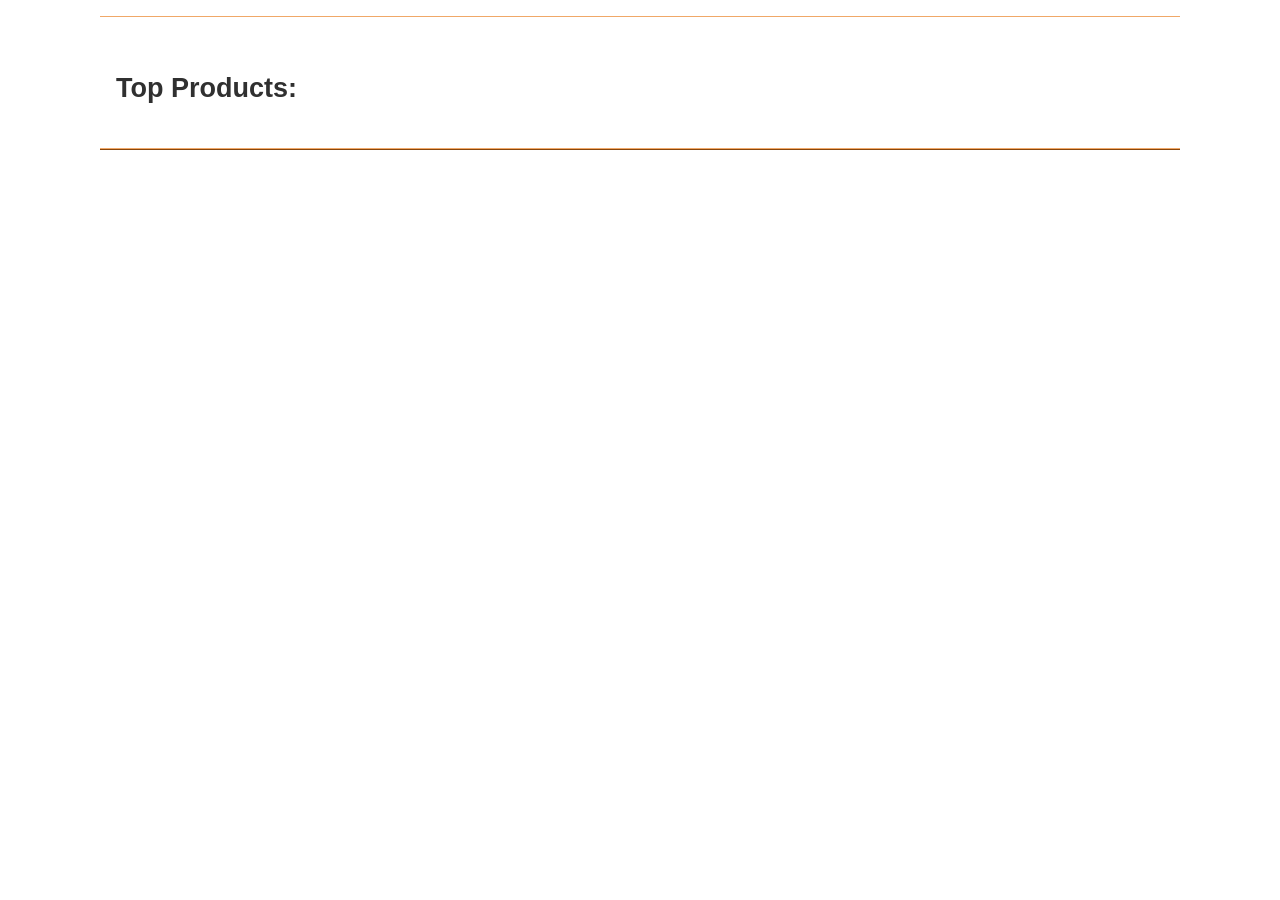
<file: src/product_listing/index.html>
<!doctype html>
<html lang="en">
  <head>
    <meta charset="UTF-8" />
    <meta name="viewport" content="width=device-width, initial-scale=1.0" />
    <title>Sleep Outside | Products</title>
    <link rel="stylesheet" href="../css/style.css" />
    <script src="../js/product-listing.js" type="module"></script>
  </head>

  <body>
    <header class="divider" id="main-header"></header>
    <main class="divider">
      <section class="products">
        <h2>Top Products: <span class="title highlight"></span></h2>
        <ul class="product-list"></ul>
      </section>
    </main>
    <footer id="main-footer"></footer>
  </body>
</html>
</file>
<file: src/css/style.css>
:root {
  --font-body: Arial, Helvetica, sans-serif;
  --font-headline: Haettenschweiler, "Arial Narrow Bold", sans-serif;
  /* colors */
  --primary-color: #f0a868;
  --secondary-color: #525b0f;
  --tertiary-color: #8a470c;
  --light-grey: #d0d0d0;
  --dark-grey: #303030;

  /* sizes */
  --font-base: 18px;
  --small-font: 0.8em;
  --large-font: 1.2em;
}

* {
  margin: 0;
  padding: 0;
  box-sizing: border-box;
}

body {
  font-family: var(--font-body);
  font-size: var(--font-base);
  color: var(--dark-grey);
}

img {
  max-width: 100%;
}

header {
  display: flex;
  justify-content: space-between;
  padding: 0.5rem;
}

p {
  padding: 0.75rem;
}

.logo {
  line-height: 60px;
  width: 245px;
  overflow: hidden;
  display: flex;
  font-size: 30px;
  text-align: right;
  font-family: var(--font-headline);
}

.logo img {
  width: 60px;
  height: 60px;
}

.logo a {
  text-decoration: none;
  color: var(--font-body);
}

.hero {
  position: relative;
}

.hero .logo {
  position: absolute;
  left: calc(50% - 60px);
  bottom: -15px;
  background-color: white;
}

.logo--square {
  font-size: var(--small-font);
  width: 110px;
  height: 80px;

  flex-direction: column;
  align-items: flex-end;
  box-shadow: 1px 1px 4px var(--light-grey);
  justify-content: center;
  align-items: center;
  line-height: 1;
}

.logo--square img {
  width: 90px;
  height: 90px;
  margin-top: -1.3em;
}

.logo--square > div {
  margin-top: -1.7em;
}

/* utility classes */
.highlight {
  color: var(--tertiary-color);
}

.title {
  font-size: 2.2rem;
  font-variant: small-caps;
  text-shadow: 0 0 0.5em #777;
}

button {
  padding: 0.5em 2em;
  background-color: var(--secondary-color);
  color: white;
  display: block;
  border: 0;
  font-size: var(--large-font);
  cursor: pointer;
}

.divider {
  border-bottom: 1px solid var(--primary-color);
}

/* End utility classes */

/* Cart icon styles */
.cart {
  padding-top: 1em;
  position: relative;
  text-align: center;
}

.cart svg {
  width: 25px;
}

.cart:hover svg {
  fill: gray;
}

/* End cart icon styles */

.mission {
  position: absolute;
  top: 1rem;
  left: 0;
  right: 0;
  line-height: 1.3;
  width: 100%;
  background-color: var(--dark-grey);
  color: var(--light-grey);
  opacity: 0.8;
}

.mission p {
  margin: 0 auto;
  width: 50%;
  text-align: center;
}

/* Product Grid */
.product-grid {
  columns: 4;
  column-gap: 1rem;
  list-style-type: none;
  text-align: center;
}

.product-grid a {
  text-decoration: none;
  color: var(--dark-grey);
  font-size: var(--small-font);
}

.product-grid img {
  width: min(100px, 90%);
}

.products {
  margin-top: 2rem;
  padding: 1rem;
}

.products h2 {
  margin-bottom: 1em;
}

.product-list {
  display: flex;
  flex-flow: row wrap;
  list-style-type: none;
  align-items: stretch;
}

.product-list a {
  text-decoration: none;
  color: var(--dark-grey);
}

/* Styles for product lists */
.product-card {
  flex: 1 1 100%;
  margin: 0.25em;
  padding: 1em;
  border: 1px solid var(--light-grey);
  max-width: 250px;
  text-align: center;
}

.product-card h3,
.product-card p {
  margin: 0.5em 0;
}

.card__brand {
  font-size: var(--small-font);
}

.card__name {
  font-size: 1em;
}

/* End product list card */

.product-detail {
  width: max(500px, 90%);
  margin: 1em auto;
  padding: 1em;
  display: grid;
  grid-template-columns: 1fr 1fr;
  align-items: center;
  grid-gap: 2em;
}

.product-detail h2 {
  grid-column: 1/3;
  padding: 0.5em;
  text-align: center;
  background-color: var(--dark-grey);
  color: #fff;
}

.product-detail img {
  width: 100%;
}

.product-detail h2 {
  margin-bottom: 0.5em;
}

#p-price {
  font-size: 1.5em;
  color: var(--secondary-color);
}

/* Start cart list card styles */
.cart-card {
  display: grid;
  grid-template-columns: 25% auto 15%;
  font-size: var(--small-font);
  /* max-height: 120px; */
  align-items: center;
}

.cart-card__image {
  grid-row: 1/3;
  grid-column: 1;
}

.cart-card p {
  margin-top: 0;
}

.cart-card .card__name {
  grid-row: 1;
  grid-column: 2;
}

.cart-card__color {
  grid-row: 2;
  grid-column: 2;
}

.cart-card__quantity {
  grid-row: 1;
  grid-column: 3;
}

.cart-card__price {
  grid-row: 2;

  grid-column: 3;
}

@media screen and (min-width: 500px) {
  body {
    max-width: 1080px;
    margin: auto;
  }

  .mission {
    font-size: 1.2em;
  }

  .cart-card {
    font-size: inherit;
    grid-template-columns: 150px auto 15%;
  }
}

footer {
  font-size: var(--small-font);
  border-top: 1px solid var(--tertiary-color);
  padding: 1em;
}

.cart-footer {
  margin-top: 2rem;
  padding: 1.5rem;
  border-top: 2px solid var(--divider-color, #ccc);
  text-align: right;
}

.cart-footer.hide {
  display: none;
}

.cart-total {
  font-size: 1.5rem;
  font-weight: bold;
}

.quantity-input {
  width: 60px;
  padding: 0.3rem;
  font-size: 1rem;
}

.cart-card__quantity {
  display: flex;
  align-items: center;
  gap: 0.5rem;
}
</file>
